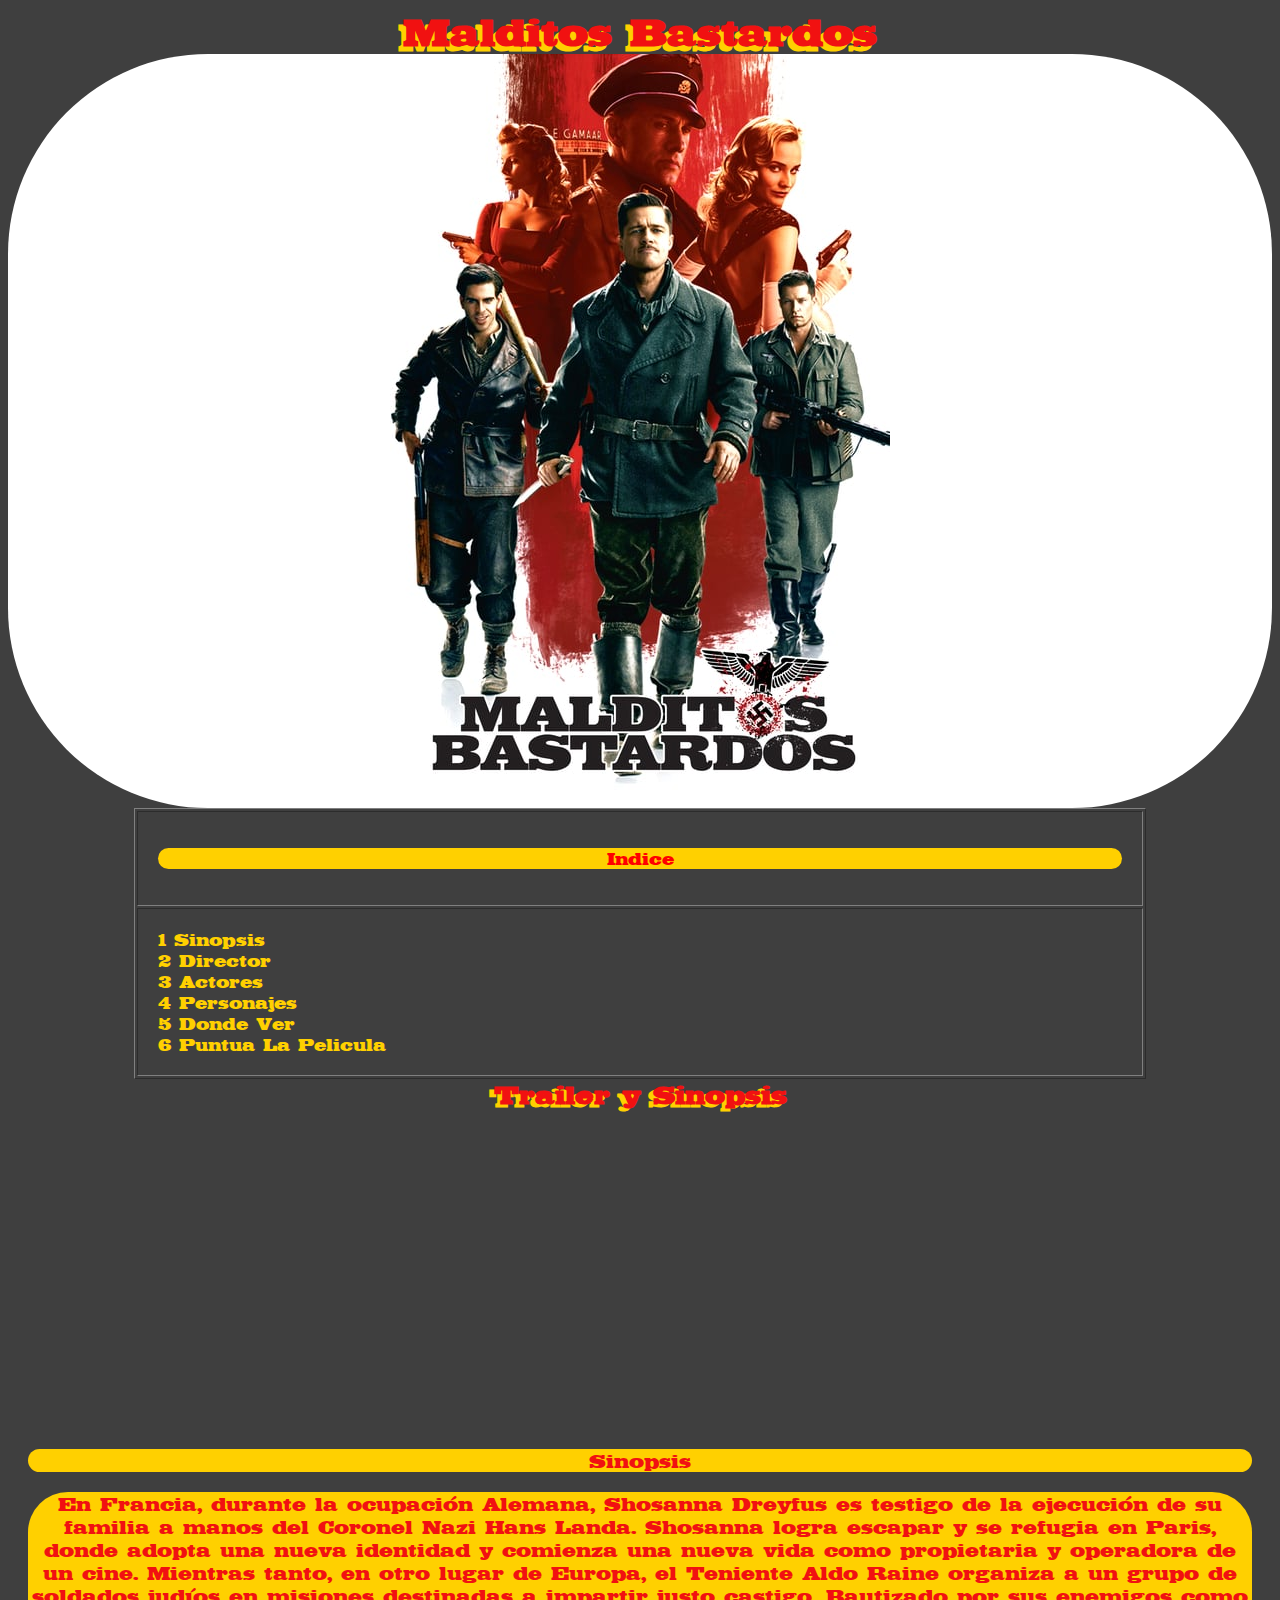
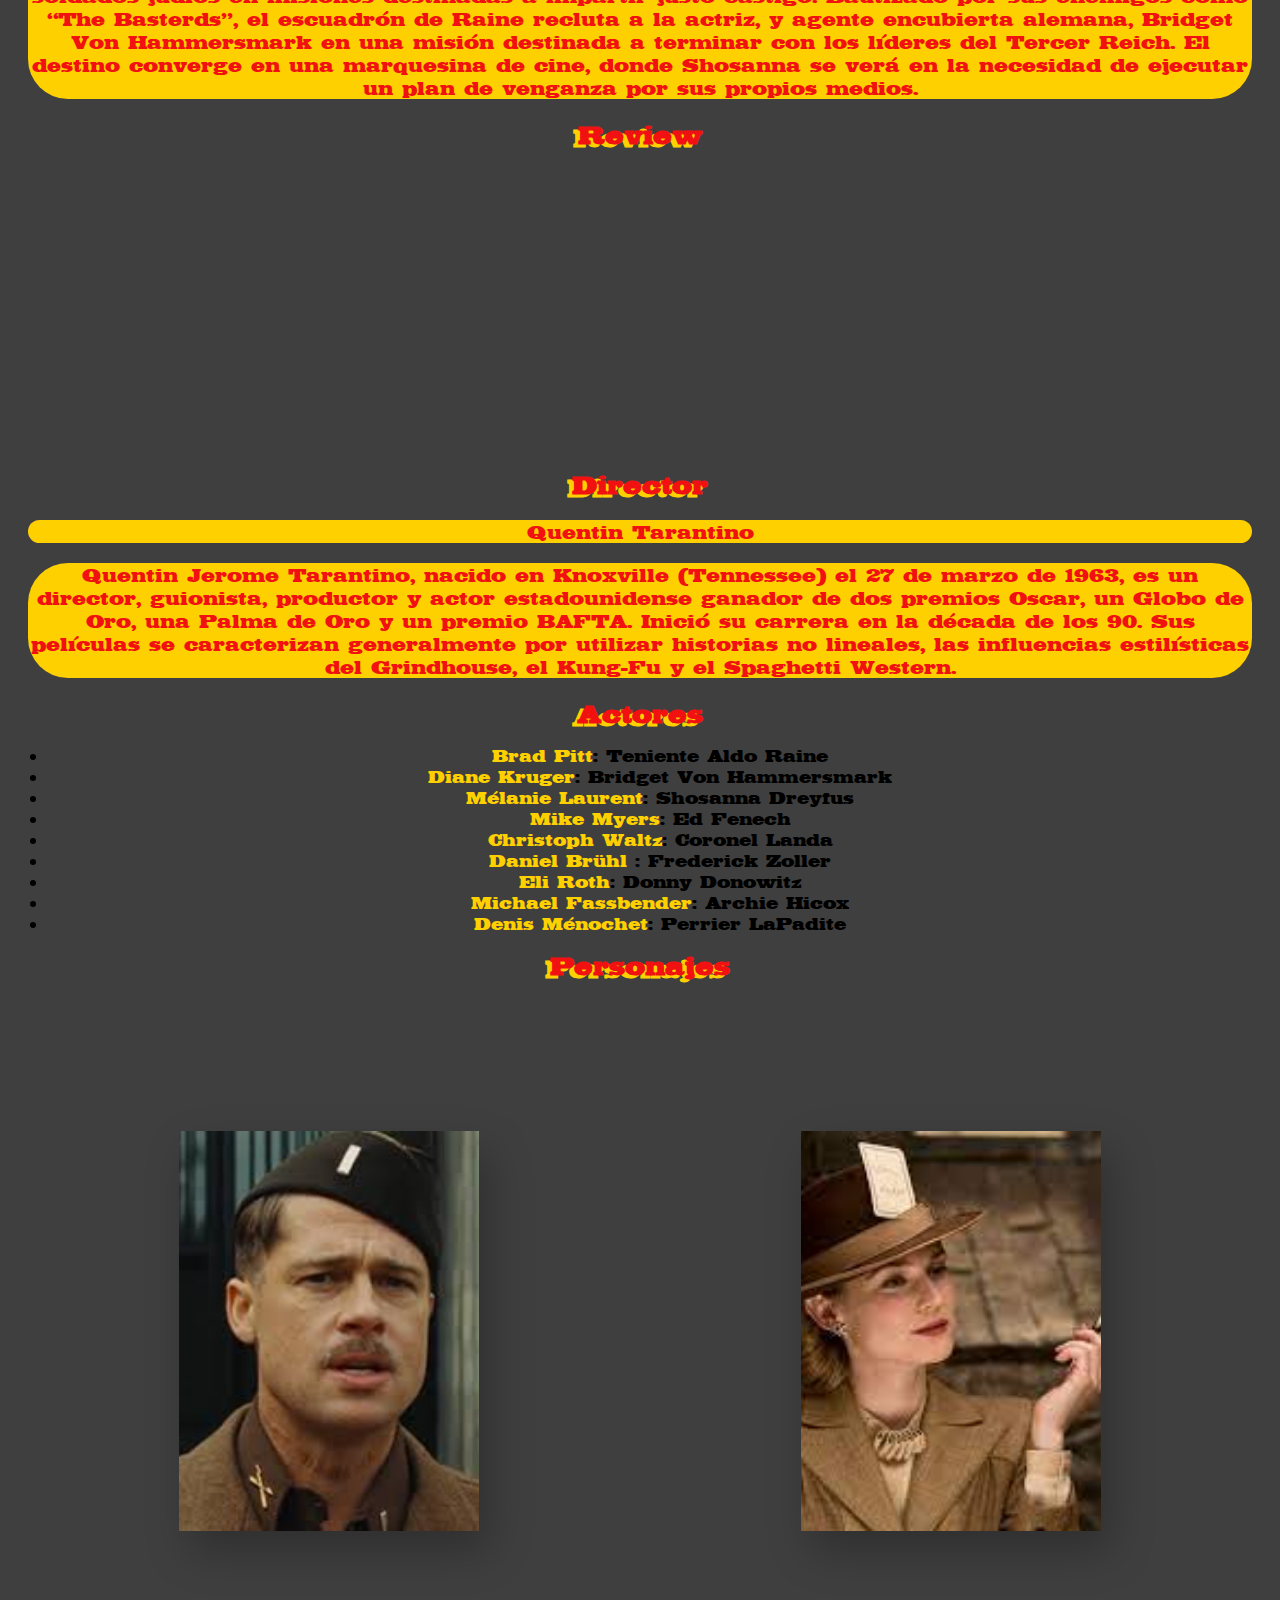
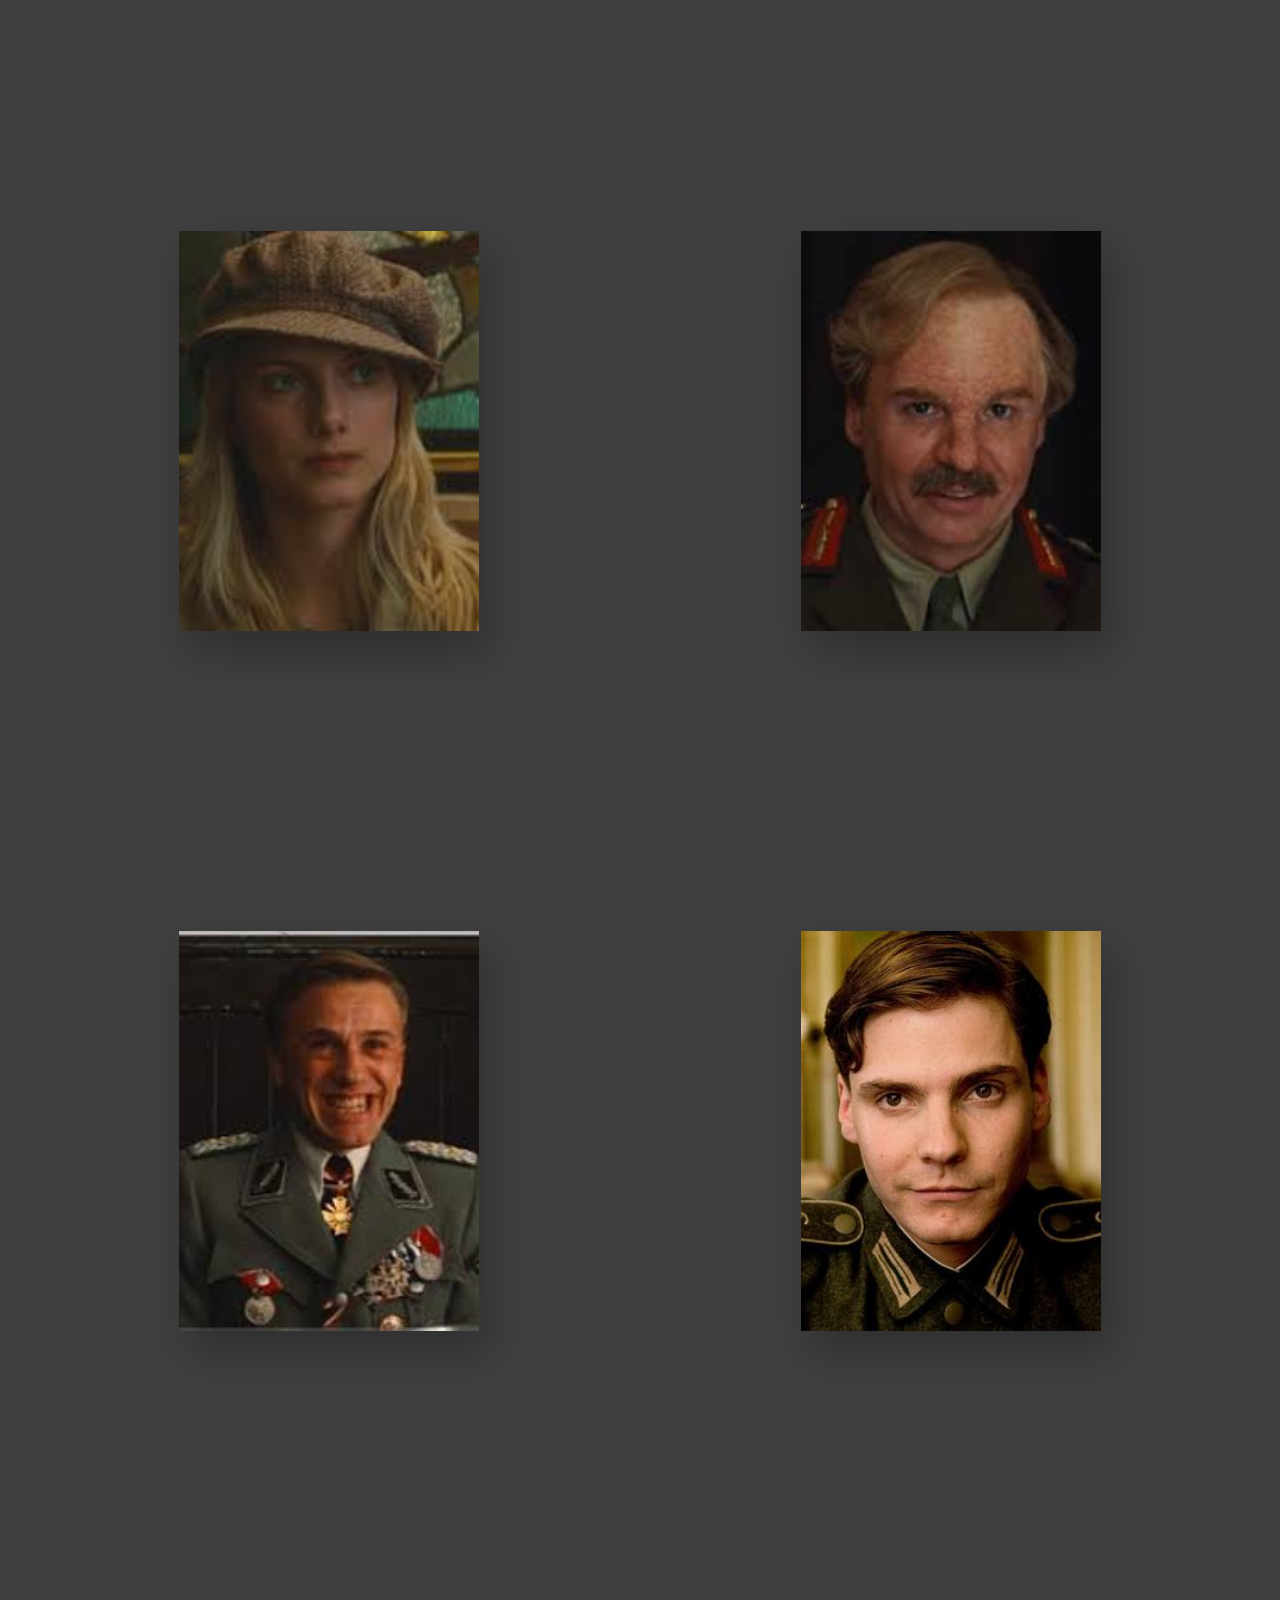
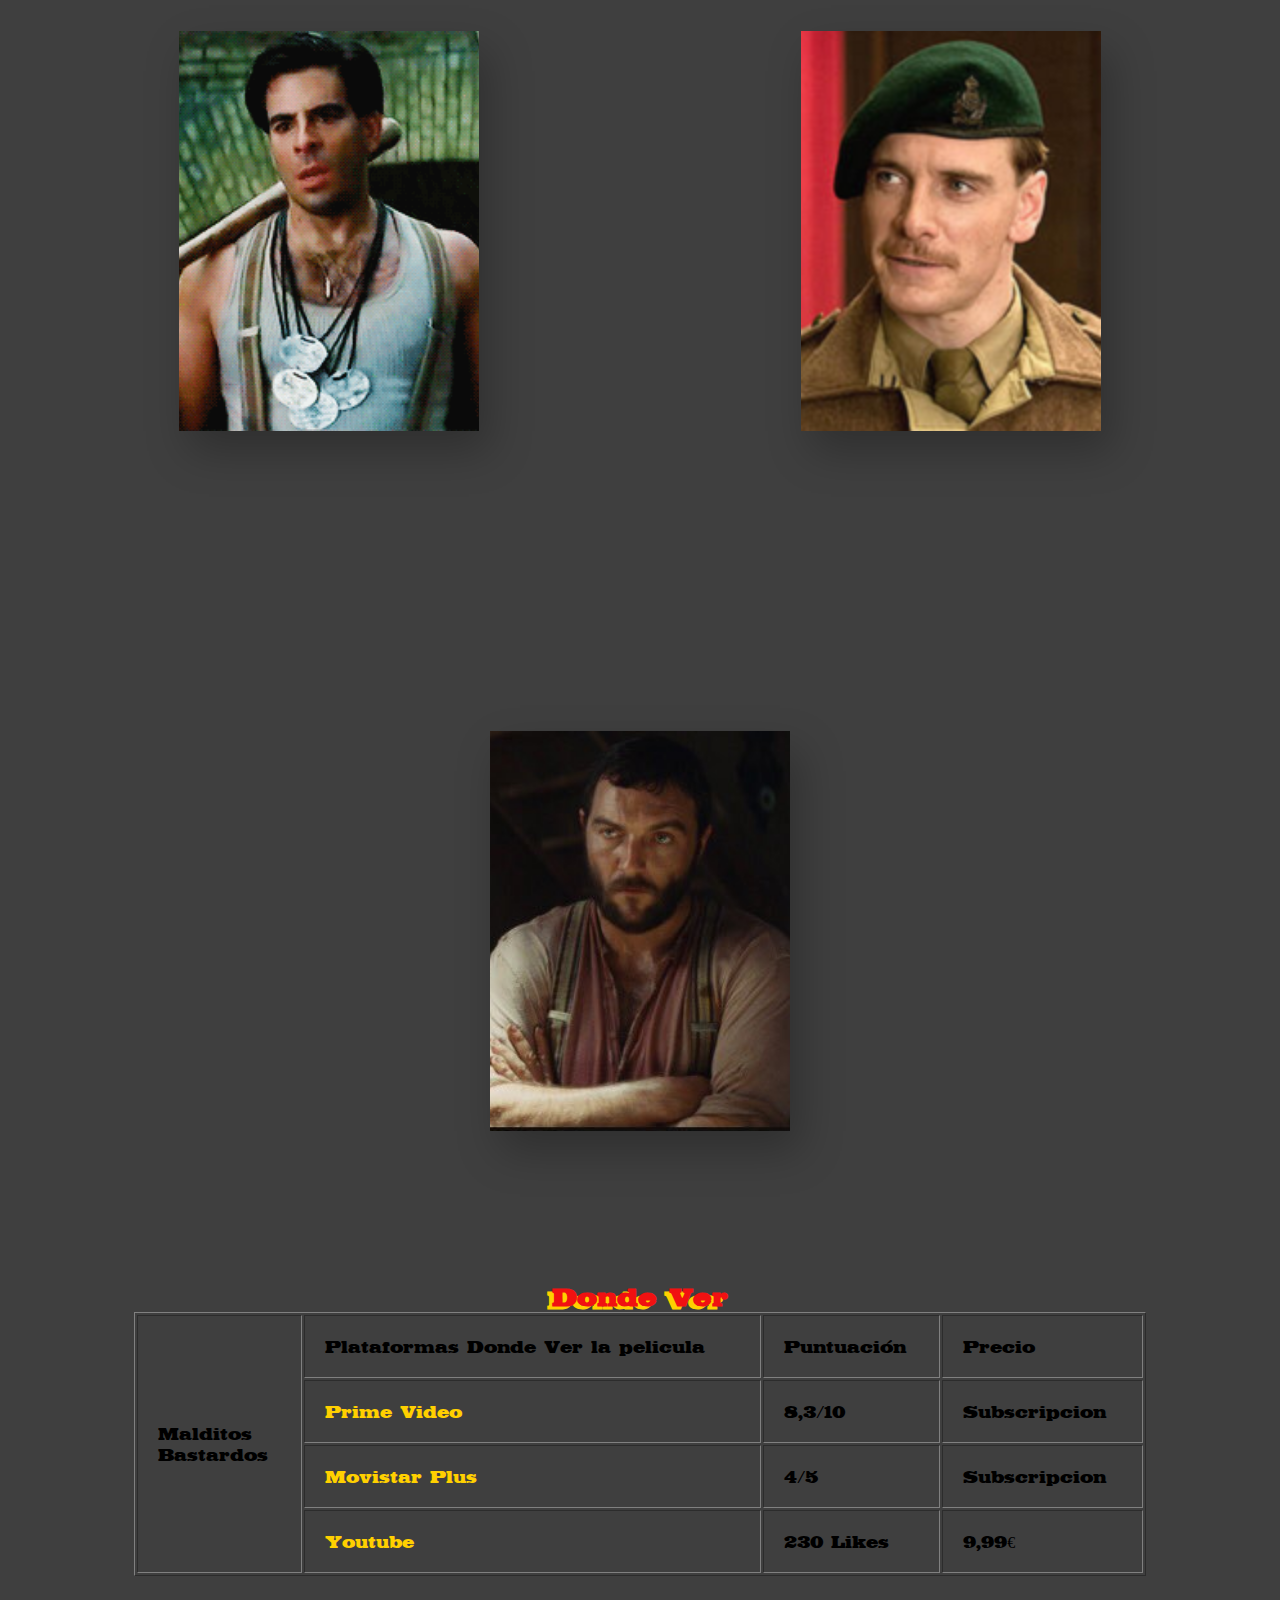
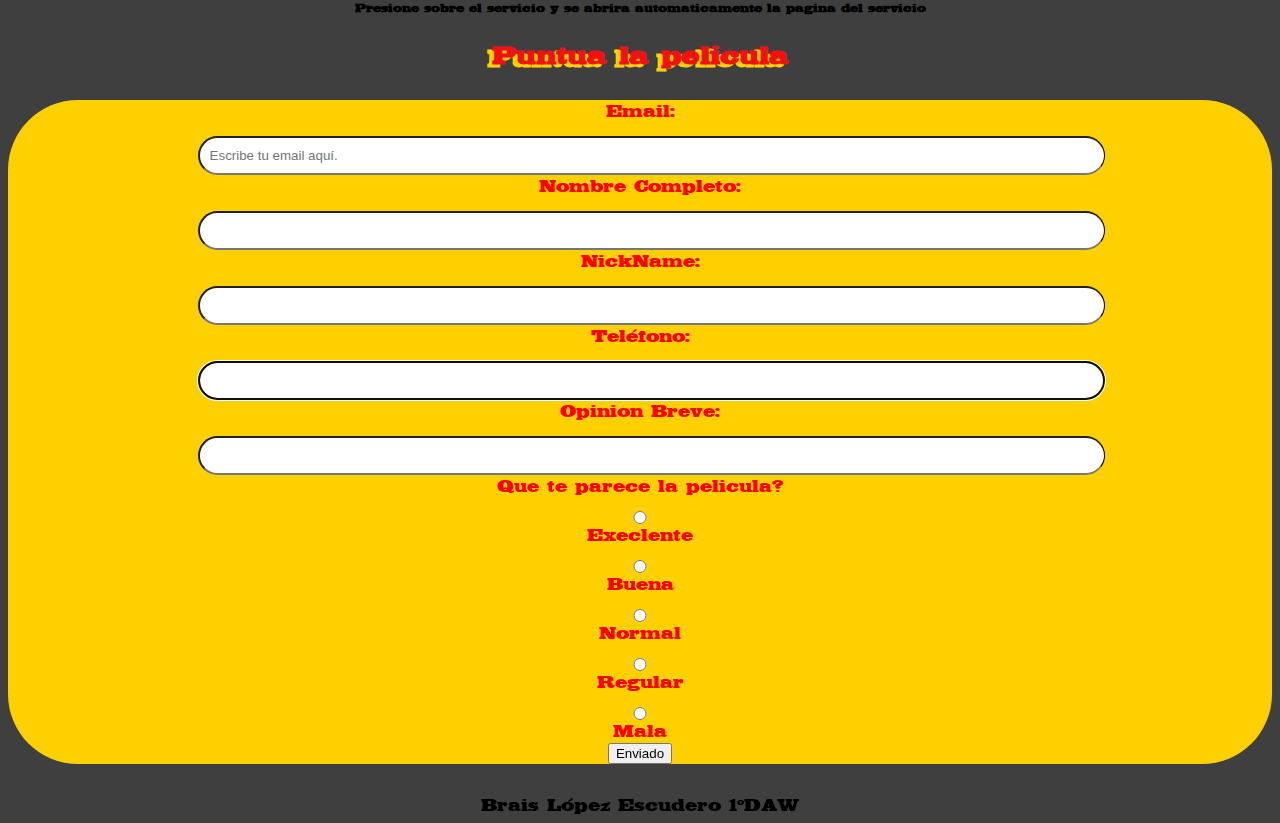
<file: V2.2/index.html>
<!DOCTYPE html>
<html lang="es">

<head>
  <meta http-equiv="content-type" content="text/html; charset=UTF-8" />
  <meta charset="UTF-8" />
  <meta http-equiv="X-UA-Compatible" content="IE=edge" />
  <meta name="viewport" content="width=device-width, initial-scale=1.0" />
  <link rel="stylesheet" href="css/style2.css" />
  <title>Malditos Bastardos</title>
</head>

<body>
  <section class="title">
    <header id="main header">
      <h1>Malditos Bastardos</h1>
    </header>
  </section>
  <div class="billboard">
    <img src="media/malditos-bastardos.jpg" alt="inglorious basterds cover" />
  </div>
  <table border="1">
    <tbody>
      <tr>
        <td><p>Indice</p></td>
      </tr>
      <tr>
        <td>
          <div>
            <a href="#Trailer_Y_Sinopsis"><span class="lwptoc_item_number">1</span>
              <span class="lwptoc_item_label">Sinopsis</span>
            </a>
          </div>

          <div>
            <a href="#Director"><span class="lwptoc_item_number">2</span>
              <span class="lwptoc_item_label">Director</span></a>
          </div>

          <div>
            <a href="#Actores"><span class="lwptoc_item_number">3</span>
              <span class="lwptoc_item_label">Actores</span></a>
          </div>

          <div>
            <a href="#Personajes"><span class="lwptoc_item_number">4</span>
              <span class="lwptoc_item_label">Personajes</span></a>
          </div>

          <div>
            <a href="#Donde_Ver"><span class="lwptoc_item_number">5</span>
              <span class="lwptoc_item_label">Donde Ver</span></a>
          </div>

          <div>
            <a href="#Puntua_la_pelicula"><span class="lwptoc_item_number">6</span>
              <span class="lwptoc_item_label">Puntua La Pelicula</span></a>
          </div>
        </td>
      </tr>
    </tbody>
  </table>
  <section class="Basic Movie Data">
    <h2><span id="Trailer_Y_Sinopsis">Trailer y Sinopsis</span></h2>
    <iframe src="https://www.youtube.com/embed/2jcTRi8D80k" title="YouTube video player"
      allow="accelerometer; autoplay; clipboard-write; encrypted-media; gyroscope; picture-in-picture; web-share"
      allowfullscreen="" width="560" height="315" frameborder="0"></iframe>
    <p>Sinopsis</p>
    <p>
      En Francia, durante la ocupación Alemana, Shosanna Dreyfus es testigo de
      la ejecución de su familia a manos del Coronel Nazi Hans Landa. Shosanna
      logra escapar y se refugia en Paris, donde adopta una nueva identidad y
      comienza una nueva vida como propietaria y operadora de un cine.
      Mientras tanto, en otro lugar de Europa, el Teniente Aldo Raine organiza
      a un grupo de soldados judíos en misiones destinadas a impartir justo
      castigo. Bautizado por sus enemigos como “The Basterds”, el escuadrón de
      Raine recluta a la actriz, y agente encubierta alemana, Bridget Von
      Hammersmark en una misión destinada a terminar con los líderes del
      Tercer Reich. El destino converge en una marquesina de cine, donde
      Shosanna se verá en la necesidad de ejecutar un plan de venganza por sus
      propios medios.
    </p>
  </section>

  <h2>Review</h2>
  <iframe src="https://www.youtube.com/embed/7683wzPa8tM" title="YouTube video player"
    allow="accelerometer; autoplay; clipboard-write; encrypted-media; gyroscope; picture-in-picture; web-share"
    allowfullscreen="" width="560" height="315" frameborder="0"></iframe>

  <section class="Director, Actors and Characters">
    <h2><span id="Director">Director</span></h2>
    <p>Quentin Tarantino</p>
    <p>
      Quentin Jerome Tarantino, nacido en Knoxville (Tennessee) el 27 de marzo
      de 1963, es un director, guionista, productor y actor estadounidense
      ganador de dos premios Oscar, un Globo de Oro, una Palma de Oro y un
      premio BAFTA. Inició su carrera en la década de los 90. Sus películas se
      caracterizan generalmente por utilizar historias no lineales, las
      influencias estilísticas del Grindhouse, el Kung-Fu y el Spaghetti
      Western.
    </p>

    <h2><span id="Actores">Actores</span></h2>
    <ul>
      <li>
        <a href="https://es.wikipedia.org/wiki/Brad_Pitt"> Brad Pitt</a>:
        Teniente Aldo Raine
      </li>
      <li>
        <a href="https://es.wikipedia.org/wiki/Diane_Kruger"> Diane Kruger</a>: Bridget Von Hammersmark
      </li>
      <li>
        <a href="https://es.wikipedia.org/wiki/M%C3%A9lanie_Laurent">
          Mélanie Laurent</a>: Shosanna Dreyfus
      </li>
      <li>
        <a href="https://es.wikipedia.org/wiki/Mike_Myers"> Mike Myers</a>: Ed
        Fenech
      </li>
      <li>
        <a href="https://es.wikipedia.org/wiki/Christoph_Waltz">
          Christoph Waltz</a>: Coronel Landa
      </li>
      <li>
        <a href="https://es.wikipedia.org/wiki/Daniel_Br%C3%BChl">Daniel Brühl</a>
        : Frederick Zoller
      </li>
      <li>
        <a href="https://es.wikipedia.org/wiki/Eli_Roth"> Eli Roth</a>: Donny
        Donowitz
      </li>
      <li>
        <a href="https://es.wikipedia.org/wiki/Michael_Fassbender">
          Michael Fassbender</a>: Archie Hicox
      </li>
      <li>
        <a href="https://es.wikipedia.org/wiki/Denis_M%C3%A9nochet">Denis Ménochet</a>: Perrier LaPadite
      </li>
    </ul>
    <h2><span id="Personajes">Personajes</span></h2>
    <div class="personajesCONJ">
      <div class="personaje">
        <div class="CharacterPic">
          <img src="media/Aldo Raine.jpg" alt="Teniente Aldo Raine" width="100" height="100" />
          <img src="media/Teinente Aldo Raine 2.jpg" alt="Teniente aldo Raine Pic" width="100"
            height="100" />
        </div>
        <div class="content">
          <h5>Teniente Aldo Raine</h5>

          <p1>
            Aldo "El Apache" Raine es un teniente estadounidense, y el líder de
            los "Bastardos", así como uno de los principales protagonistas de la
            película.
          </p1>
        </div>
      </div>
      <div class="personaje">
        <div class="CharacterPic">
          <img src="media/Bridget Von Hammersmark.jpg" alt="Bridget Von Hammersmark" width="100" height="100" />
          <img src="media/Bridget Von Hammersmark.jpg" alt="Bridget Von Hammersmark Pic"
            width="100" height="100" />
        </div>
        <div class="content">
          <h5>Bridget Von Hammersmark</h5>
          <p1>
            Bridget Von Hammersmark era una popular estrella del cine nazi y una
            espia para Los Aliados.
          </p1>
        </div>
      </div>
      <div class="personaje">
        <div class="CharacterPic">
          <img src="media/Shosanna Dreyfus.jpg" alt="Shoshana Dreyfus" width="100" height="100" />
          <img src="media/Shosanna Dreyfus.jpg" alt="Shoshana Dreyfus Pic" class="imgBox"
            width="100" height="100" />
        </div>
        <div class="content">
          <h5>Shosanna Dreyfus</h5>
          <p1>
            Shosanna Dreyfus (alias Emmanuelle Mimieux) hija de Perrier LaPadite
            es una de las protagonistas principales de la pelicula. Ella es la
            propietaria del cine "Le Gamaar Cinema", donde se proyectara la
            pelicula "Stolz der Nation" o "El Orgullo del la nación".
          </p1>
        </div>
      </div>
      <div class="personaje">
        <div class="CharacterPic">
          <img src="media/EDFrench.jpg" alt="Ed Fenech" width="100" height="100" />
          <img src="media/EDFrench.jpg" alt="EDFrench Pic" width="100"
            height="100" />
        </div>
        <div class="content">
          <h5>Ed Fenech</h5>
          <p1>
            Ed Fenech es una legendaria mente maestra del ejercito Britanico que
            proporciona un complot para acabar con los líderes nazis
          </p1>
        </div>
      </div>
      <div class="personaje">
        <div class="CharacterPic">
          <img src="media/Coronel Landa.jpg" alt="Coronel Landa" width="100" height="100" />
          <img src="media/Coronel Landa.jpg" alt="Coronel Landa Pic" width="100"
            height="100" />
        </div>
        <div class="content">
          <h5>Coronel Hans Landa</h5>
          <p1>
            El coronel Hans Landa es un oficial de la SS extremadamente cruel,
            astuto y sin remordimientos, cuya personalidad parece extraída de
            Reinhard Heydrich, apodado "El cazador de judíos", en referencia a su
            gran habilidad para capturar judíos escondidos en Francia.
          </p1>
        </div>
      </div>
      <div class="personaje">
        <div class="CharacterPic">
          <img src="media/Frederick Zoller.jpg" alt="Frederic Zoller" width="100" height="100" />
          <img src="media/Frederick Zoller.jpg" alt="Frederic Zoller Pic" width="100"
            height="100" />
        </div>
        <div class="content">
          <h5>Frederick Zoller</h5>
          <p1>
            El soldado Fredrick Zoller era un tirador de la Wehrmacht que se
            convirtió en héroe de guerra después de matar al menos a 250 enemigos
            en tres días. Joseph Goebbels decidió convertir sus hazañas en una
            película de propaganda, llamada "Stolz der Nation" o "El Orgullo del
            la nación", en la que Zoller actúa como él mismo.
          </p1>
        </div>
      </div>
      <div class="personaje">
        <div class="CharacterPic">
          <img src="media/Donny Donowitz.gif" alt="Donny Donowitz" width="100" height="100" />
          <img src="media/Donny Donowitz.gif" alt="Donny Donowitz Pic" width="100"
            height="100" />
        </div>
        <div class="content">
          <h5>Donny Donowitz</h5>
          <p1>
            Donny "El Oso Judio" Donowitz es miembro de Los Bastardos. Fue apodado
            El Oso Judio por su notoriedad al usar su bate de béisbol para
            aplastar las cabezas de los soldados alemanes en los numerosos ataques
            de Los Bastardos contra el ejército en la Francia ocupada por los
            nazis.
          </p1>
        </div>
      </div>
      <div class="personaje">
        <div class="CharacterPic">
          <img src="media/Archie Hicoks.png" width="100" height="100" />
          <img src="media/Archie Hicoks.png" alt="Donny Donowitz Pic" width="100"
            height="100">
        </div>
        <div class="content">
          <h5>Archie Hicox</h5>
          <p1>
            El teniente Archibald "Archie" Hicox es un oficial del ejército
            británico que se une a Los Bastardos, durante la Operación Kino, para
            acabar con el Alto Mando alemán en el estreno de la película nazi "El
            Orgullo del la nación".
          </p1>
        </div>
      </div>
      <div class="personaje">
        <div class="CharacterPic">
          <img src="media/perrier la padit.jpg" alt="Perrier LaPadite" width="100" height="100" />
          <img src="media/perrier la padit.jpg" alt="Donny Donowitz Pic" width="100"
            height="100">
        </div>
        <div class="content">
          <h5>Perrier LaPadite</h5>
          <p1>
            Perrier LaPadite fue un granjero francés que escondió a los Dreyfus
            (la familia de Shosanna) de los nazis.
          </p1>
        </div>
      </div>
    </div>
  </section>

  <h2><span id="donde_ver">Donde Ver</span></h2>

  <table border="1">
    <thead>
      <tr>
        <td rowspan="4">Malditos<br />Bastardos<br /></td>
        <td colspan="2">Plataformas Donde Ver la pelicula</td>
        <td>Puntuación</td>
        <td>Precio</td>
      </tr>
      <tr>
        <td colspan="2">
          <a href="https://www.primevideo.com/detail/0OO2I8SGWJ128GHUY1404Z1V5P/ref=atv_sr_def_c_unkc__1_1_1?qid=1669290052285&amp;tag=tvselectra-21&amp;pageTypeId=B0741H31DX&amp;pageTypeIdSource=ASIN&amp;sr=1-1"
            target="_blank">Prime Video</a>
        </td>
        <td>8,3/10</td>
        <td>Subscripcion</td>
      </tr>
      <tr>
        <td colspan="2">
          <a href="https://ver.movistarplus.es/ficha/malditos-bastardos/?id=828352&amp;mediaType=FOTOV&amp;profile=anonimo&amp;mode=VODRU7D&amp;version=7.1&amp;tlsStream=true&amp;mdrm=true&amp;filterQuality=HD&amp;network=yomvi"
            target="_blank">Movistar Plus</a>
        </td>
        <td>4/5</td>
        <td>Subscripcion</td>
      </tr>
      <tr>
        <td colspan="2">
          <a href="https://www.primevideo.com/detail/0OO2I8SGWJ128GHUY1404Z1V5P/ref=atv_sr_def_c_unkc__1_1_1?qid=1669290052285&amp;tag=tvselectra-21&amp;pageTypeId=B0741H31DX&amp;pageTypeIdSource=ASIN&amp;sr=1-1"
            target="_blank">Youtube</a>
        </td>
        <td>230 Likes</td>
        <td>9,99€</td>
      </tr>
    </thead>
  </table>
  <h6>
    Presione sobre el servicio y se abrira automaticamente la pagina del
    servicio
  </h6>

  <h2><span id="Puntua_la_pelicula">Puntua la pelicula</span></h2>
  
    <form>
    <section id="Puntua_la_pelicula;" >
      <div>Email: <input type="email" placeholder="Escribe tu email aquí." /></div>
      <div>Nombre Completo: <input type="text" /></div>
      <div>NickName: <input type="text" /></div>
      <div>Teléfono: <input type="tel" size="20" autofocus="" /></div>
      <div>Opinion Breve: <input type="text" /></div>

      <div>
        <p2>Que te parece la pelicula?</p2>
      </div>

      <div><input class="formPart" type="radio" name="question1" value="1" /> Execlente</div>
      <div><input class="formPart" type="radio" name="question1" value="2" /> Buena</div>
      <div><input class="formPart" type="radio" name="question1" value="3" /> Normal</div>
      <div><input class="formPart" type="radio" name="question1" value="4" /> Regular</div>
      <div><input class="formPart" type="radio" name="question1" value="5" /> Mala</div>

      <button type="button" class="btn btn-success">Enviado</button>
    </section>
  </form>
  <footer>Brais López Escudero 1ºDAW</footer>
</body>

</html>
</file>
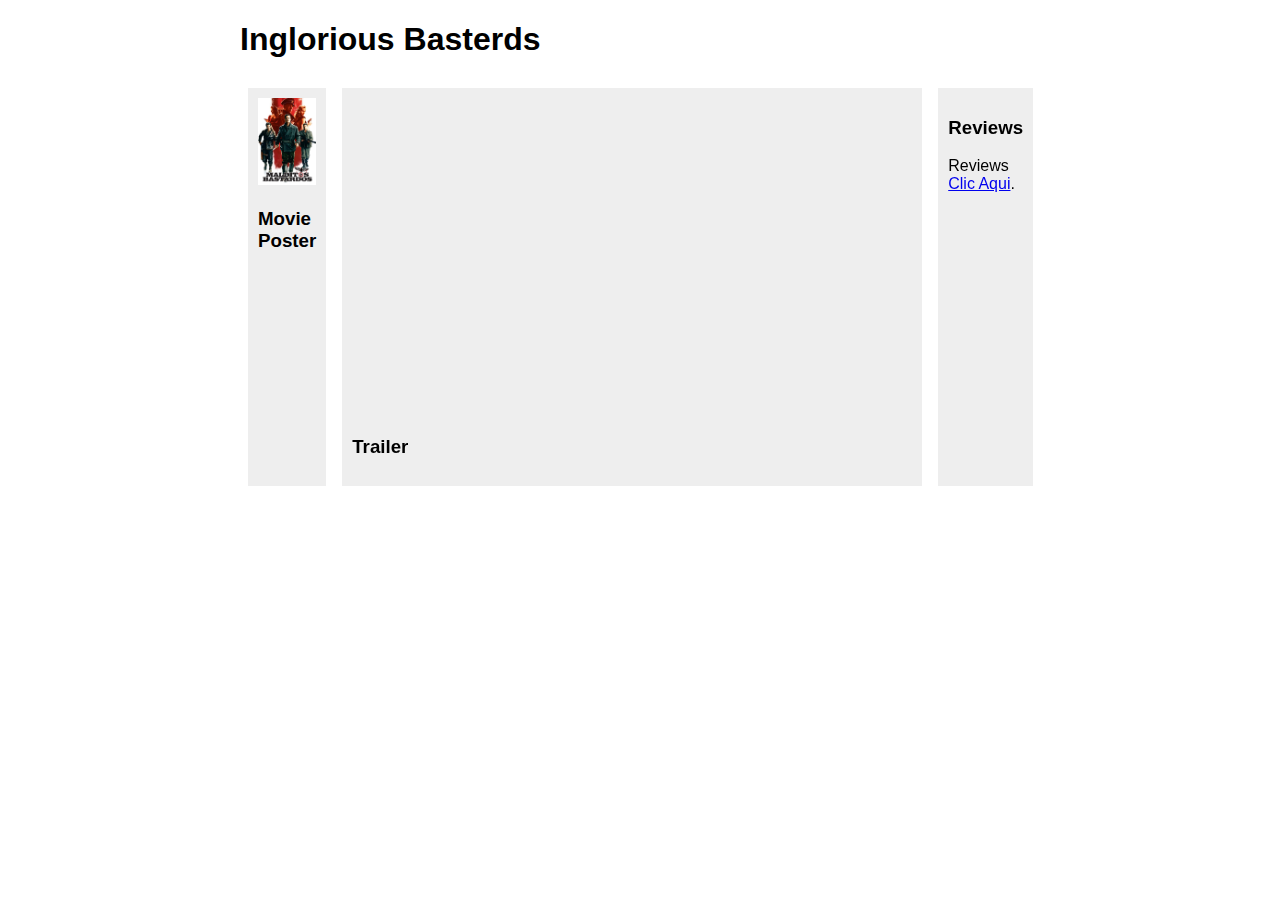
<file: V2.1/Info/index.html>
<!DOCTYPE html>
<html lang="en">
<head>
    <meta charset="UTF-8">
    <meta http-equiv="X-UA-Compatible" content="IE=edge">
    <meta name="viewport" content="width=device-width, initial-scale=1.0">
    <title>IngloriousBasterds</title>
    <link rel="stylesheet" href="../Info/css/style.css">
</head>
  <body>
    <div class="container">
      <h1>Inglorious Basterds</h1>
      <div class="movie-container">
        <div>
          <img src="../Info/Media/malditos-bastardos.jpg" alt="Inglorious Basterds Poster" />
          <h3>Movie Poster</h3>
        </div>
        <div>
          <iframe width="560" height="315" src="https://www.youtube.com/embed/2jcTRi8D80k" title="YouTube video player" frameborder="0" allow="accelerometer; autoplay; clipboard-write; encrypted-media; gyroscope; picture-in-picture; web-share" allowfullscreen></iframe>
          <h3>Trailer</h3>
        </div>
        <div>
          <h3>Reviews</h3>
          <p>Reviews <a href="https://www.amazon.es/Bastardos-Sin-Gloria-Espa%C3%B1ol-Latino/product-reviews/B00TYXRNRC">Clic Aqui</a>.</p>
        </div>
      </div>
    </div>
  </body>
</html>
</file>
<file: V2.2/css/style2.css>
body {
  font-family: IGB;
  text-align: center;
  background-color: #3f3f3f;
}

header#main header {
  padding: 20px;
}

header h1 {
  color: #f11111;

  text-shadow: -5px 5px 0px #ffd000;
  border-radius: 40px;
  margin: 0;
  font-size: 36px;
}

table {
  margin: 0 auto;
  width: 80%;
}

td {
  padding: 20px;
  text-align: left;
   
}

td p{
  text-align: center;
  background-color:#ffd000;
  color:#ff0000;
  border-radius: 200px;
  
   
}

a {
  color: #ffd000;
  text-decoration: none;
}

a:hover {
  background-color: #ff0000;
  border-radius: 40px;
}

h2 {
  margin: auto;
  text-align: center;
  color: #f11111;

  text-shadow: -5px 3px 0px #ffd000;
  border-radius: 40px;
  font-size: 24px;

  height: 50%;
  width: 50%;
}


section p {
  border-radius: 40px;
  color: #f11111;
  background-color: #ffd000;
  font-size: 18px;
  margin: 20px 20px;
}

iframe {
  width: 560px;
  height: 315px;
  border: 0;
}

.personajesCONJ {
  display: flex;
  justify-content: space-evenly;
  align-items: center;
  flex-wrap: wrap;
 
}

.billboard {
  background-color: white;
  border-radius: 200px;
}
.billboard:hover {
  box-shadow: 0 0 30px red;
  border-radius: 200px;
  cursor: pointer;
}

.personaje {
  position: relative;
  width: 300px;
  height: 400px;
  margin: 150px 150px;
  background:#3f3f3f;
  transform-style: preserve-3d;
  transform: perspective(1000px);
  box-shadow: 10px 20px 40px rgba(0, 0, 0, 0.25);
  transition: 1s;
}

.personaje:hover {
  transform: translateX(50%);
}
.personaje .CharacterPic img {
  width: 100%;
  height: 100%;
  position: relative;
  transform-origin: left;
  z-index: 1;
  transform-style: preserve-3d;
  background: #ff0000fb;
  transition: 1s;
}
.personaje:hover .CharacterPic {
  transform: rotateY(-180deg);
  box-shadow: 10px 20px 40px rgba(0, 0, 0, 0.25);
}
.personaje .CharacterPic img {
  position: absolute;
  top: 0;
  left: 0;
  width: 100%;
  height: 100%;
  object-fit: cover;
  transform-style: preserve-3d;
  backface-visibility: hidden;
}

.personaje .CharacterPic img:nth-child(2) {
  transform: rotateY(180deg);
}
.personaje .content {
  position: absolute;
  top: 0;
  left: 0;
  width: 100%;
  height: 100%;
  box-sizing: border-box;
  padding: 20px;
  display: flex;
  justify-content: center;
  align-items: center;
}
.personaje .content {
  display: flex;
  justify-content: center;
  align-items: center;
  flex-direction: column;
}
.personaje .content h5 {
  text-align: center;
  font-weight: 700;
  line-height: 1em;
  color:#ff0000;
}


.personaje .content h5 span {
  color: #1a1a1a;
  font-size: 0.8em;
}

form {
  background-color: #ffd000;
  color: #ff0000;
  border-radius: 70px;
  margin-top: 30px;
  margin-bottom: 30px;
}
input {
  border-radius: 70px;
  display : block;

  padding : 10px;
  margin-top: 15px;
  margin-left: 15%;
  margin-right: 15%;
  width   : 70%;
  height  : 90%;

  border-right: 1px solid;
  overflow: auto;
}



@font-face {
  margin: 10px;
  padding: 10px;
  font-family: IGB; /*IGB stands for InGlorious Basterds que es el nombre original de la pericula */
  src: url(../fonts/Fette\ Egyptienne.ttf);
}
</file>
<file: V2.1/Info/css/style.css>
body {
    font-family: Arial, sans-serif;
    margin: 0;
    padding: 0;
  }
  .container {
    width: 100%;
    max-width: 800px;
    margin: 0 auto;
  }
  .movie-container {
    display: flex;
    flex-direction: row;
  }
  .movie-container > div {
    flex: 1;
    margin: 8px;
    padding: 10px;
    background-color: #eee;
  }
  .movie-container > div > img {
    width: 100%;
  }
  @media (max-width: 600px) {
    .movie-container {
      flex-direction: column;
    }
  }
</file>
